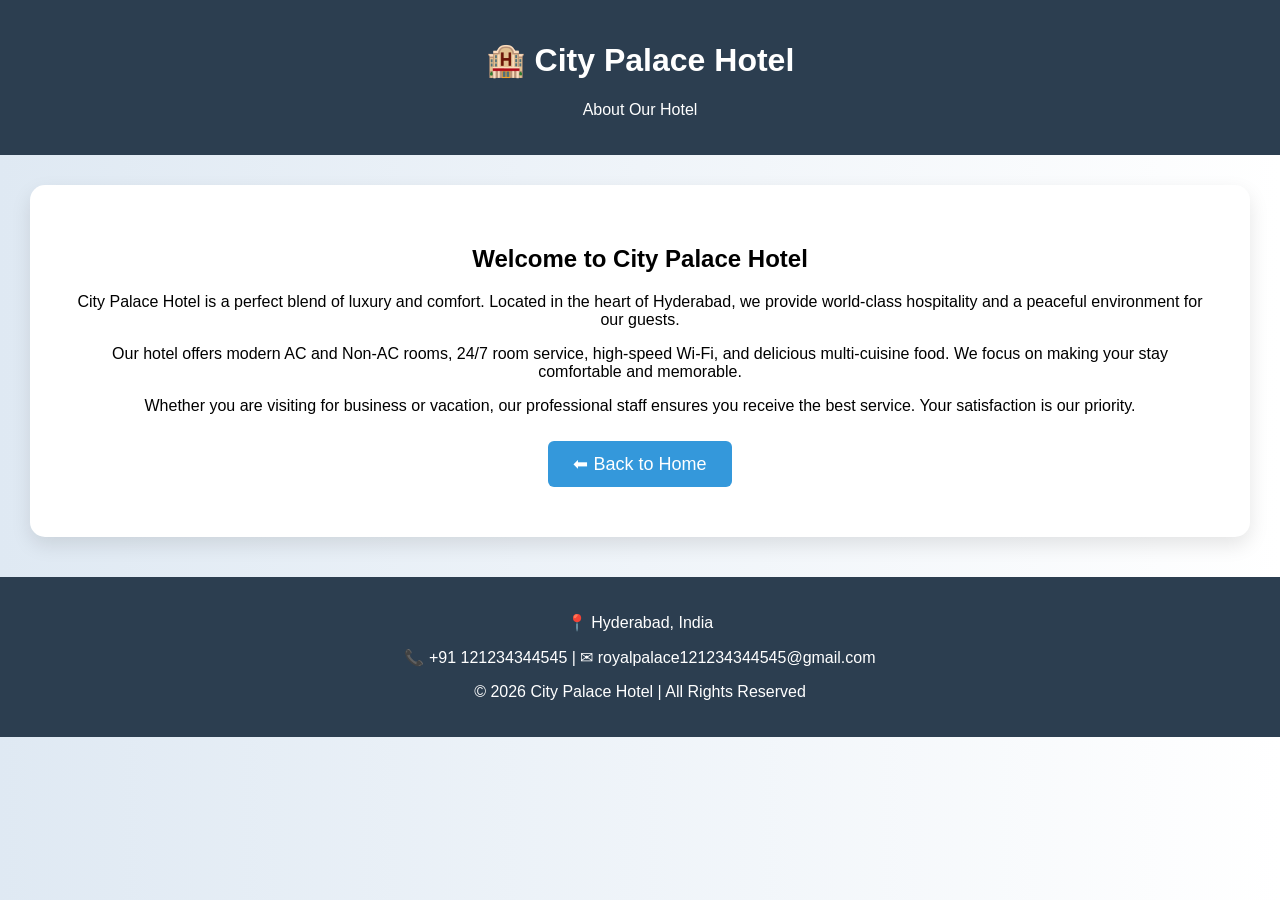
<file: about.html>
<!DOCTYPE html>
<html>
<head>
    <title>About - City Palace Hotel</title>
    <link rel="stylesheet" href="style.css">
</head>
<body>

<header>
    <h1>🏨 City Palace Hotel</h1>
    <p>About Our Hotel</p>
</header>

<div class="about-section">
    <h2>Welcome to City Palace Hotel</h2>
    
    <p>
        City Palace Hotel is a perfect blend of luxury and comfort.
        Located in the heart of Hyderabad, we provide world-class
        hospitality and a peaceful environment for our guests.
    </p>

    <p>
        Our hotel offers modern AC and Non-AC rooms, 24/7 room service,
        high-speed Wi-Fi, and delicious multi-cuisine food.
        We focus on making your stay comfortable and memorable.
    </p>

    <p>
        Whether you are visiting for business or vacation,
        our professional staff ensures you receive the best service.
        Your satisfaction is our priority.
    </p>

    <a href="index.html">
        <button>⬅ Back to Home</button>
    </a>
</div>

<footer>
    <p>📍 Hyderabad, India</p>
    <p>📞 +91 121234344545 | ✉ royalpalace121234344545@gmail.com</p>
    <p>© 2026 City Palace Hotel | All Rights Reserved</p>
</footer>

</body>
</html>
</file>
<file: style.css>
body {
    margin: 0;
    font-family: Arial, sans-serif;
    background: linear-gradient(to right, #dfe9f3, #ffffff);
}

header {
    background-color: #2c3e50;
    color: white;
    text-align: center;
    padding: 20px;
}

.main-img {
    width: 100%;
    height: 350px;
    object-fit: cover;
}

.welcome-buttons {
    text-align: center;
    margin: 40px;
}

button {
    padding: 12px 25px;
    margin: 10px;
    background-color: #3498db;
    color: white;
    border: none;
    font-size: 18px;
    border-radius: 6px;
    cursor: pointer;
    transition: 0.3s;
}

button:hover {
    background-color: #2980b9;
    transform: scale(1.05);
}

.room-section {
    display: flex;
    align-items: center;
    justify-content: center;
    margin: 50px;
    background: white;
    padding: 30px;
    border-radius: 15px;
    box-shadow: 0 8px 20px rgba(0,0,0,0.2);
}

.room-section img {
    width: 400px;
    border-radius: 15px;
    margin-left: 40px;
    transition: 0.3s;
}

.room-section img:hover {
    transform: scale(1.05);
}

.room-info h2 {
    color: #2c3e50;
}

.room-info p {
    font-size: 18px;
    color: #555;
}
.about-section {
    text-align: center;
    padding: 40px;
    margin: 30px;
    background: white;
    border-radius: 15px;
    box-shadow: 0 8px 20px rgba(0,0,0,0.1);
}
footer {
    background-color: #2c3e50;
    color: white;
    text-align: center;
    padding: 20px;
    margin-top: 40px;
}
</file>
